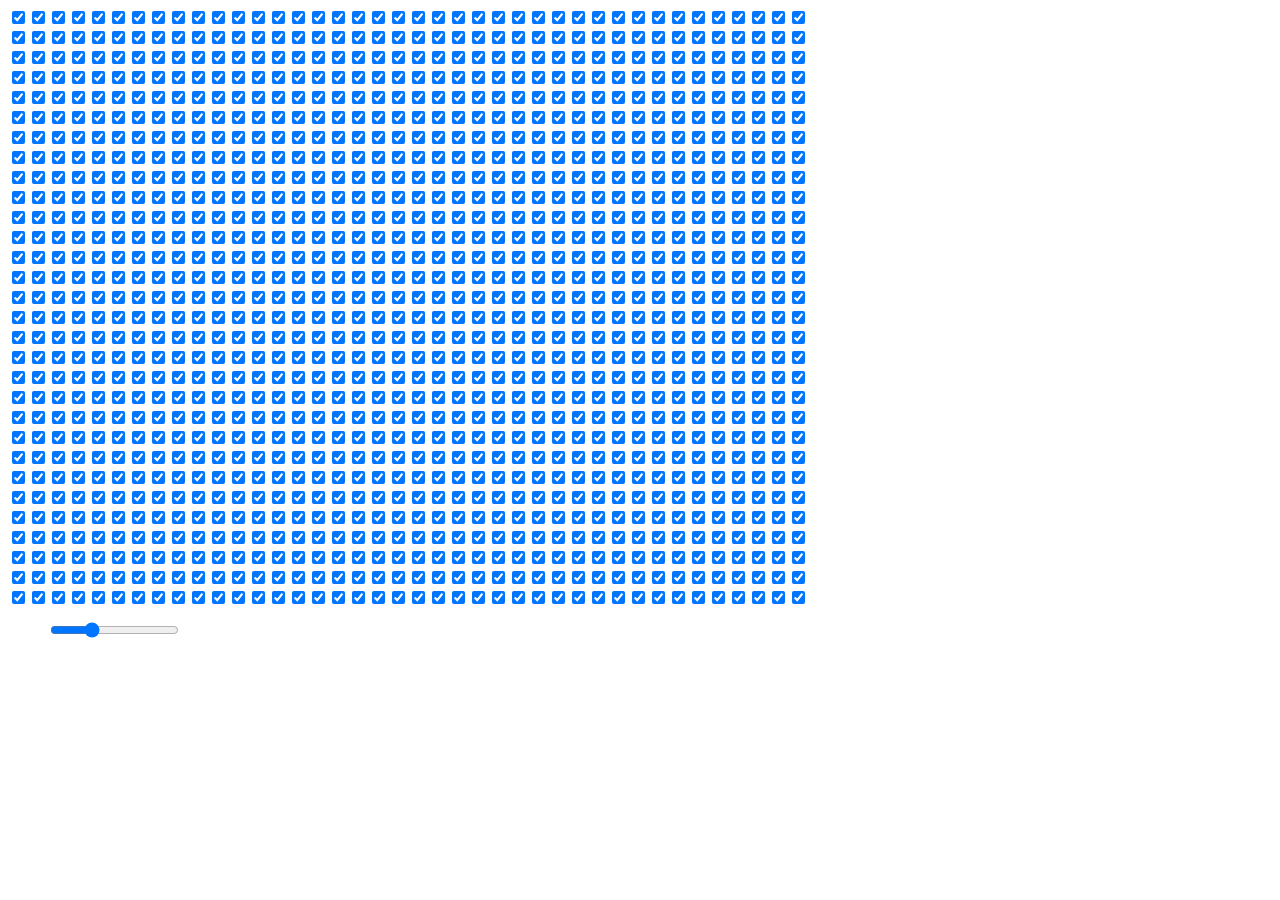
<file: 08/index.html>
<!DOCTYPE html>
<html lang="en">
<head>
    <meta charset="UTF-8">
    <meta name="viewport" content="width=device-width, initial-scale=1.0">
    <meta http-equiv="X-UA-Compatible" content="ie=edge">
    <title>Document</title>
    <script src="js/p5.min.js"></script>
    <script src="js/p5.dom.min.js"></script>
    <script src="js/p5.sound.min.js"></script>
    <script src="js/sketch.js"></script>
    <link rel="stylesheet" type="text/css" href="css/style.css">
</head>
<body>
    <div id="mirror"></div>
</body>
</html>
</file>
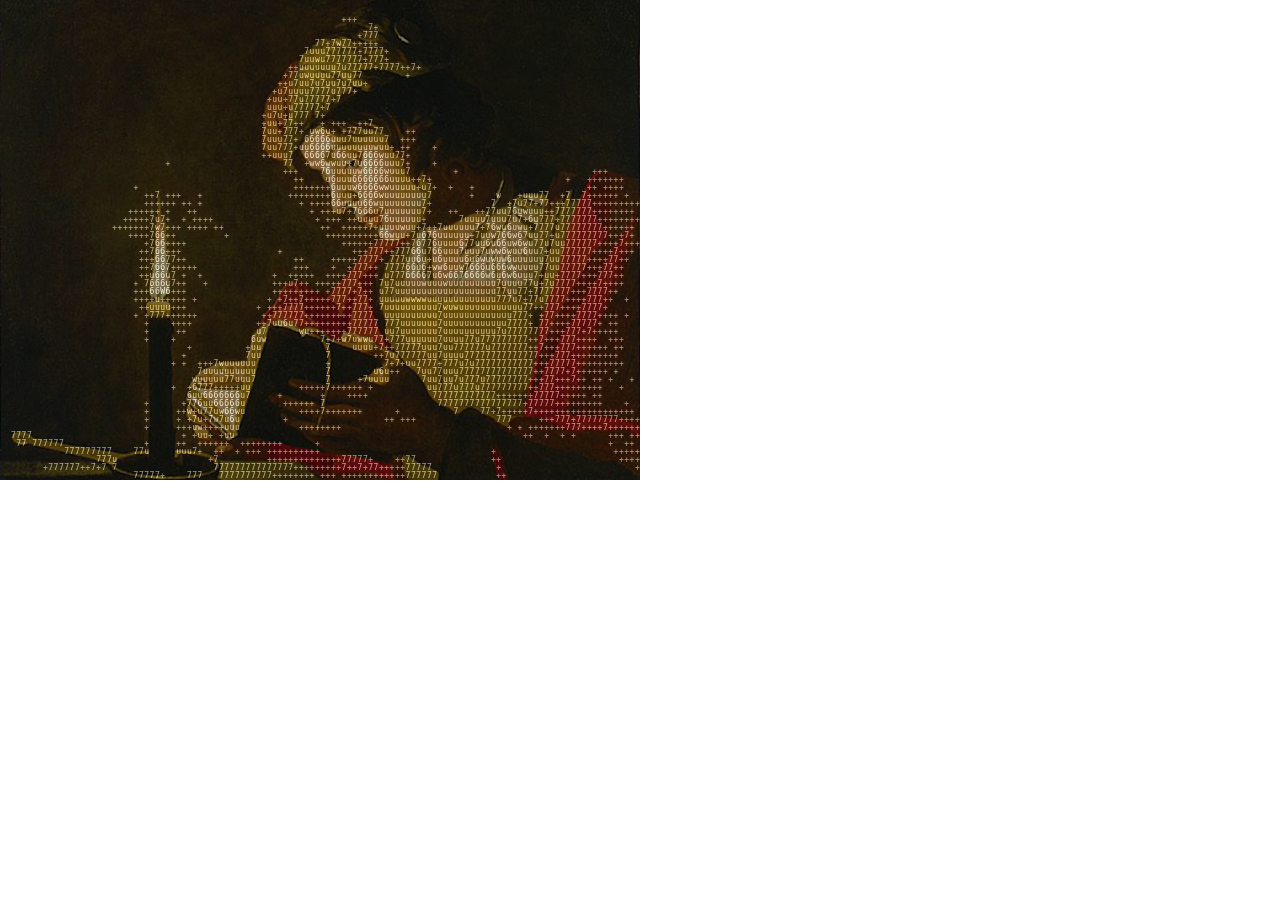
<file: asciiart/examples/asciiart_stillimage_example.html>
<!DOCTYPE html>
<html lang="">
  <head>
    <meta charset="utf-8">
    <meta name="viewport" content="width=device-width, initial-scale=1.0">
    <title>ASCII Art example</title>
    <style> body {padding: 0; margin: 0} </style>
    <script src="../p5/p5.min.js"></script>
    <script src="../p5/p5.sound.min.js"></script>
    <script src="../p5/p5.dom.min.js"></script>
    <script src="../asciiart/p5.asciiart.min.js"></script>
    <script src="asciiart_stillimage_example.js"></script>
  </head>
  <body>
  </body>
</html>
</file>
<file: 08/css/style.css>
#mirror {
    width: 800px;
}
</file>
